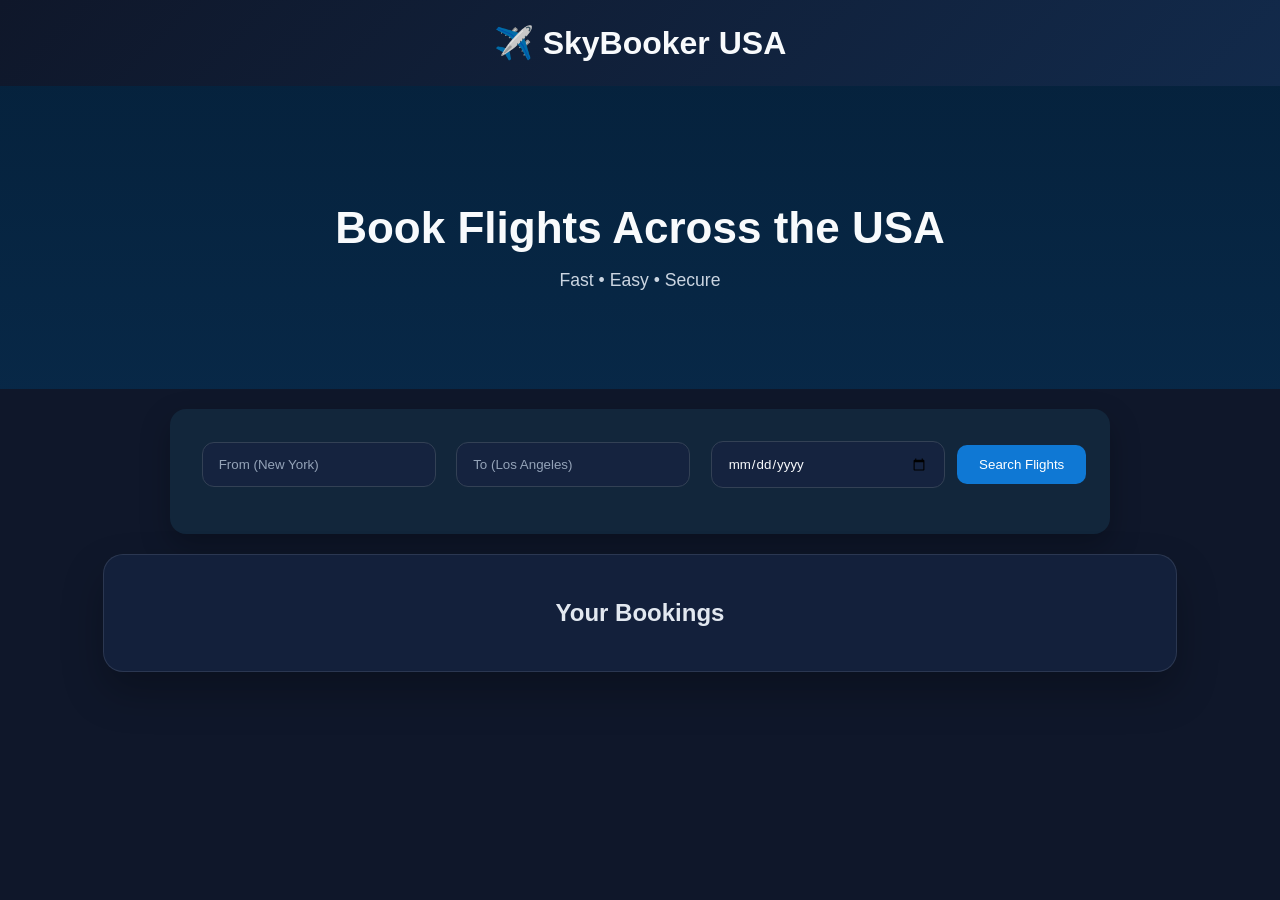
<file: index.html>
<!DOCTYPE html>
<html lang="en">
<head>
    <meta charset="UTF-8">
    <meta name="viewport" content="width=device-width, initial-scale=1.0">
    <title>SkyBooker USA</title>
    <link rel="stylesheet" href="style.css">
</head>
<body>

<header>
    <h1>✈️ SkyBooker USA</h1>
</header>

<!-- HERO -->
<section class="hero">
    <h2>Book Flights Across the USA</h2>
    <p>Fast • Easy • Secure</p>
</section>

<!-- SEARCH -->
<section class="search-box">
    <input type="text" id="from" placeholder="From (New York)">
    <input type="text" id="to" placeholder="To (Los Angeles)">
    <input type="date" id="date">
    <button id="searchBtn">Search Flights</button>
    <p id="searchStatus" class="status"></p>
</section>

<!-- RESULTS -->
<section id="results"></section>

<!-- HISTORY -->
<section id="history" class="card">
    <h2>Your Bookings</h2>
    <div id="historyList"></div>
</section>

<script src="script.js"></script>
</body>
</html>
</file>
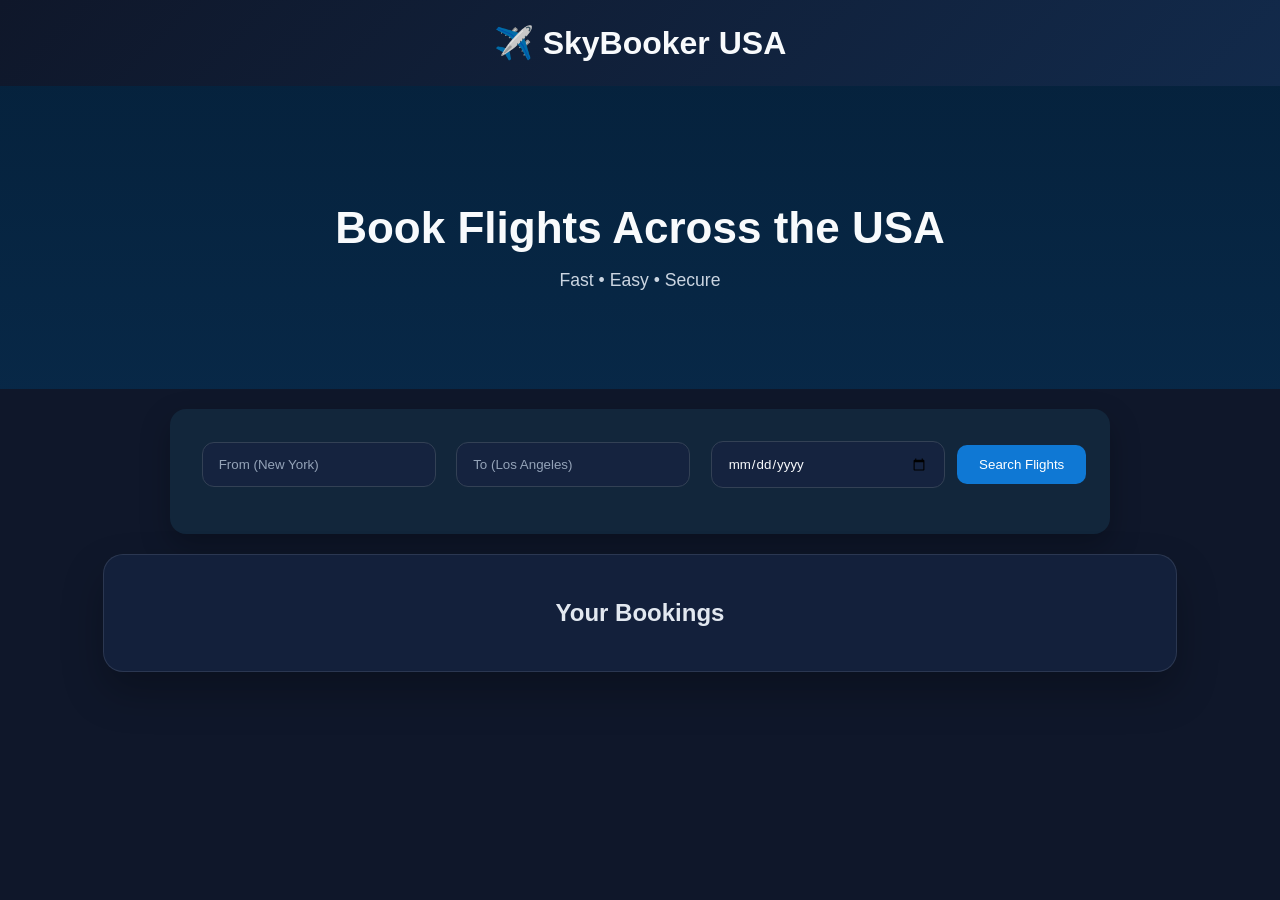
<file: booking.html>
<!DOCTYPE html>
<html lang="en">
<head>
    <meta charset="UTF-8">
    <meta name="viewport" content="width=device-width, initial-scale=1.0">
    <title>SkyBooker USA — Booking</title>
    <link rel="stylesheet" href="style.css">
</head>
<body>
<header>
    <h1>✈️ SkyBooker USA</h1>
</header>
<section class="hero">
    <h2>Passenger Details</h2>
    <p>Confirm your flight and passenger information before payment.</p>
</section>
<section class="card">
    <div id="bookingInfo"></div>
    <input type="text" id="name" placeholder="Full Name">
    <div class="error" id="err-name"></div>
    <input type="email" id="email" placeholder="Email">
    <div class="error" id="err-email"></div>
    <button id="continueBtn">Continue to Payment</button>
</section>
<script src="script.js"></script>
</body>
</html>
</file>
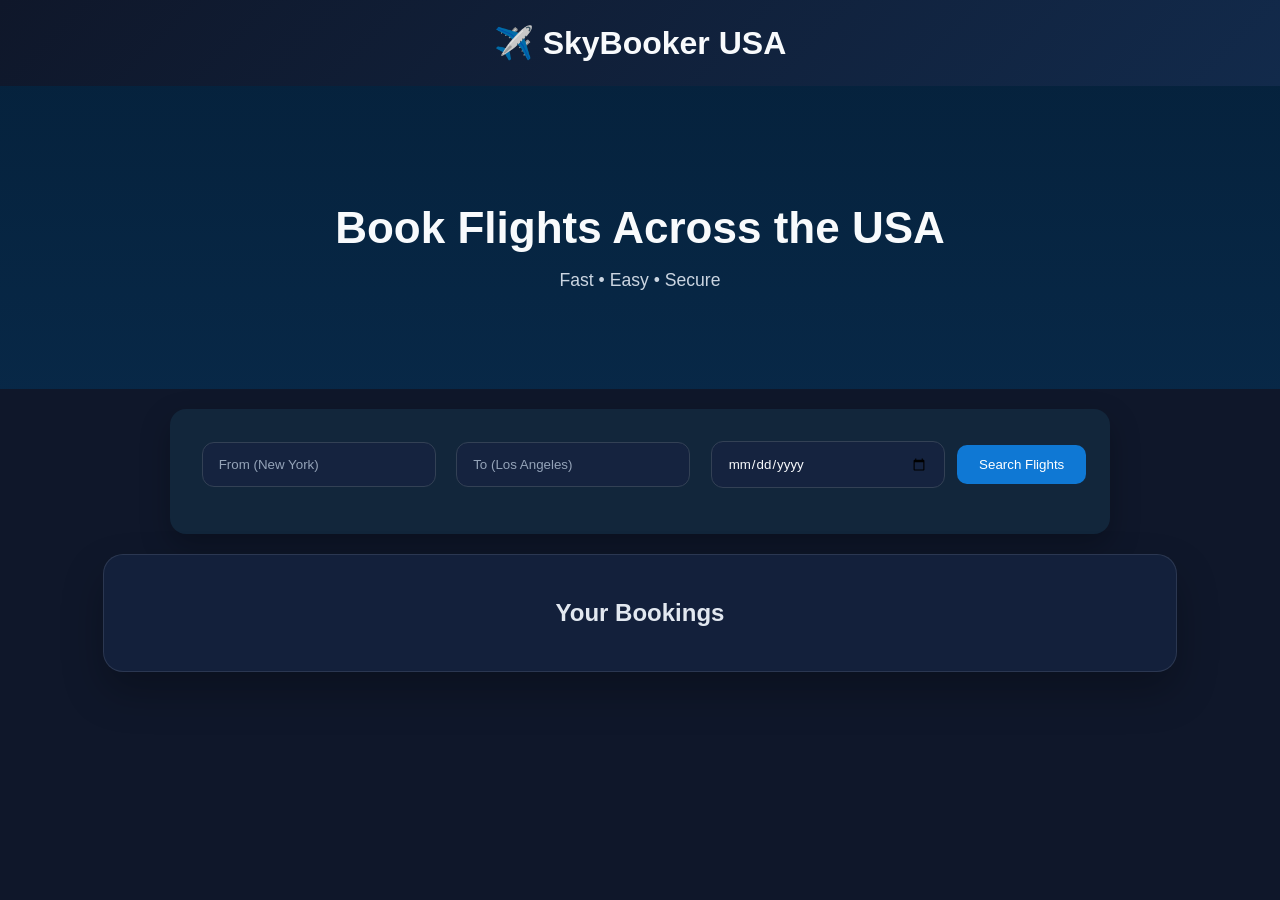
<file: payment.html>
<!DOCTYPE html>
<html lang="en">
<head>
    <meta charset="UTF-8">
    <meta name="viewport" content="width=device-width, initial-scale=1.0">
    <title>SkyBooker USA — Payment</title>
    <link rel="stylesheet" href="style.css">
</head>
<body>
<header>
    <h1>✈️ SkyBooker USA</h1>
</header>
<section class="hero">
    <h2>Payment</h2>
    <p>Enter your payment details securely to complete booking.</p>
</section>
<section class="card">
    <div id="paymentInfo"></div>
    <input type="text" id="cardName" placeholder="Name on Card">
    <div class="error" id="err-cardName"></div>
    <input type="text" id="cardNumber" placeholder="Card Number" inputmode="numeric" maxlength="19">
    <div class="error" id="err-cardNumber"></div>
    <input type="text" id="cardExpiry" placeholder="MM/YY" inputmode="numeric" maxlength="5">
    <div class="error" id="err-cardExpiry"></div>
    <input type="text" id="cardCvv" placeholder="CVV" inputmode="numeric" maxlength="4">
    <div class="error" id="err-cardCvv"></div>
    <button id="payBtn">Pay Now</button>
</section>
<script src="script.js"></script>
</body>
</html>
</file>
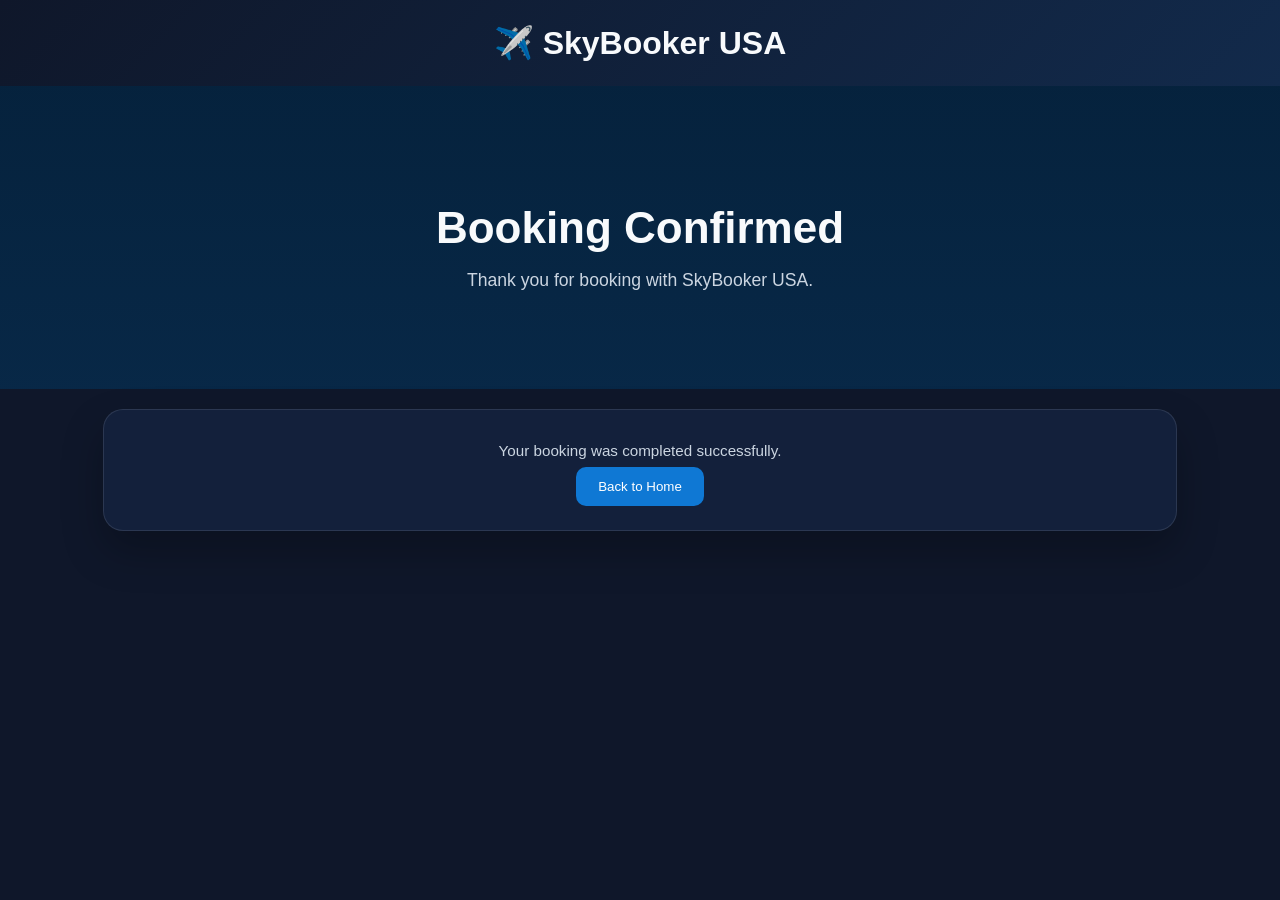
<file: success.html>
<!DOCTYPE html>
<html lang="en">
<head>
    <meta charset="UTF-8">
    <meta name="viewport" content="width=device-width, initial-scale=1.0">
    <title>SkyBooker USA — Success</title>
    <link rel="stylesheet" href="style.css">
</head>
<body>
<header>
    <h1>✈️ SkyBooker USA</h1>
</header>
<section class="hero">
    <h2>Booking Confirmed</h2>
    <p>Thank you for booking with SkyBooker USA.</p>
</section>
<section class="card">
    <div id="successMessage"></div>
    <button onclick="location.href='index.html'">Back to Home</button>
</section>
<script src="script.js"></script>
</body>
</html>
</file>
<file: style.css>
body {
    margin: 0;
    font-family: Arial, sans-serif;
    background: #0f172a;
    color: #e2e8f0;
}

/* HEADER */
header {
    background: linear-gradient(135deg, #0f172a 0%, #122a4b 100%);
    color: #f8fafc;
    padding: 24px 20px;
    text-align: center;
}

header h1 {
    margin: 0;
    font-size: 2rem;
}

/* HERO */
.hero {
    background: linear-gradient(rgba(3, 37, 66, 0.8), rgba(6, 44, 78, 0.8)), url('https://images.unsplash.com/photo-1504198458649-3128b932f49b') no-repeat center/cover;
    color: #f8fafc;
    text-align: center;
    padding: 80px 20px;
}

.hero h2 {
    font-size: 2.75rem;
    margin-bottom: 12px;
}

.hero p {
    font-size: 1.1rem;
    color: #cbd5e1;
}

/* SEARCH */
.search-box {
    text-align: center;
    margin: 20px auto;
    max-width: 900px;
    background: #12263b;
    padding: 24px 20px;
    border-radius: 16px;
    box-shadow: 0 12px 30px rgba(0, 0, 0, 0.25);
}

.search-box input {
    padding: 14px 16px;
    margin: 8px 8px;
    width: 200px;
    border-radius: 12px;
    border: 1px solid #334155;
    background: #15233f;
    color: #f8fafc;
}

.search-box input::placeholder {
    color: #94a3b8;
}

button {
    padding: 12px 22px;
    background: #0f78d4;
    color: white;
    border: none;
    cursor: pointer;
    border-radius: 10px;
    transition: background 0.2s ease;
}

button:hover {
    background: #0b5ebf;
}

button:focus {
    outline: 2px solid #7dd3fc;
    outline-offset: 2px;
}

.book-btn {
    display: inline-block;
    padding: 10px 16px;
    background: #0f78d4;
    color: #fff;
    text-decoration: none;
    border-radius: 8px;
    margin-top: 8px;
}

.book-btn:hover {
    background: #0b5ebf;
}

/* CARD SECTIONS */
.card {
    background: #13203b;
    width: 80%;
    margin: 20px auto;
    padding: 24px;
    border-radius: 20px;
    box-shadow: 0 20px 40px rgba(0, 0, 0, 0.25);
    text-align: center;
    border: 1px solid rgba(148, 163, 184, 0.18);
}

/* FLIGHT */
.flight {
    background: #142a45;
    padding: 18px;
    margin: 12px 0;
    border-left: 5px solid #0f78d4;
    border-radius: 14px;
    text-align: left;
}

.flight h3 {
    margin: 0 0 8px;
}

.flight p {
    margin: 6px 0;
    color: #cbd5e1;
}

/* HIDDEN */
.hidden {
    display: none;
}

.status {
    text-align: center;
    color: #94a3b8;
    margin-top: 10px;
    font-size: 14px;
}

.flight-details {
    color: #cbd5e1;
    margin: 8px 0;
    font-size: 0.95rem;
}

.loader {
    color: #7dd3fc;
    font-weight: bold;
}

/* Form error messages */
.error {
    color: #fca5a5;
    font-size: 13px;
    margin-top: 6px;
    min-height: 18px;
    text-align: left;
}

.small-btn {
    padding: 8px 12px;
    font-size: 13px;
}

.muted {
    color: #94a3b8;
    font-size: 14px;
}

input, button {
    font-family: inherit;
}

@media (max-width: 768px) {
    .search-box, .card {
        width: 92%;
        padding: 18px;
    }

    .search-box input {
        width: 100%;
        max-width: 280px;
    }
}
</file>
